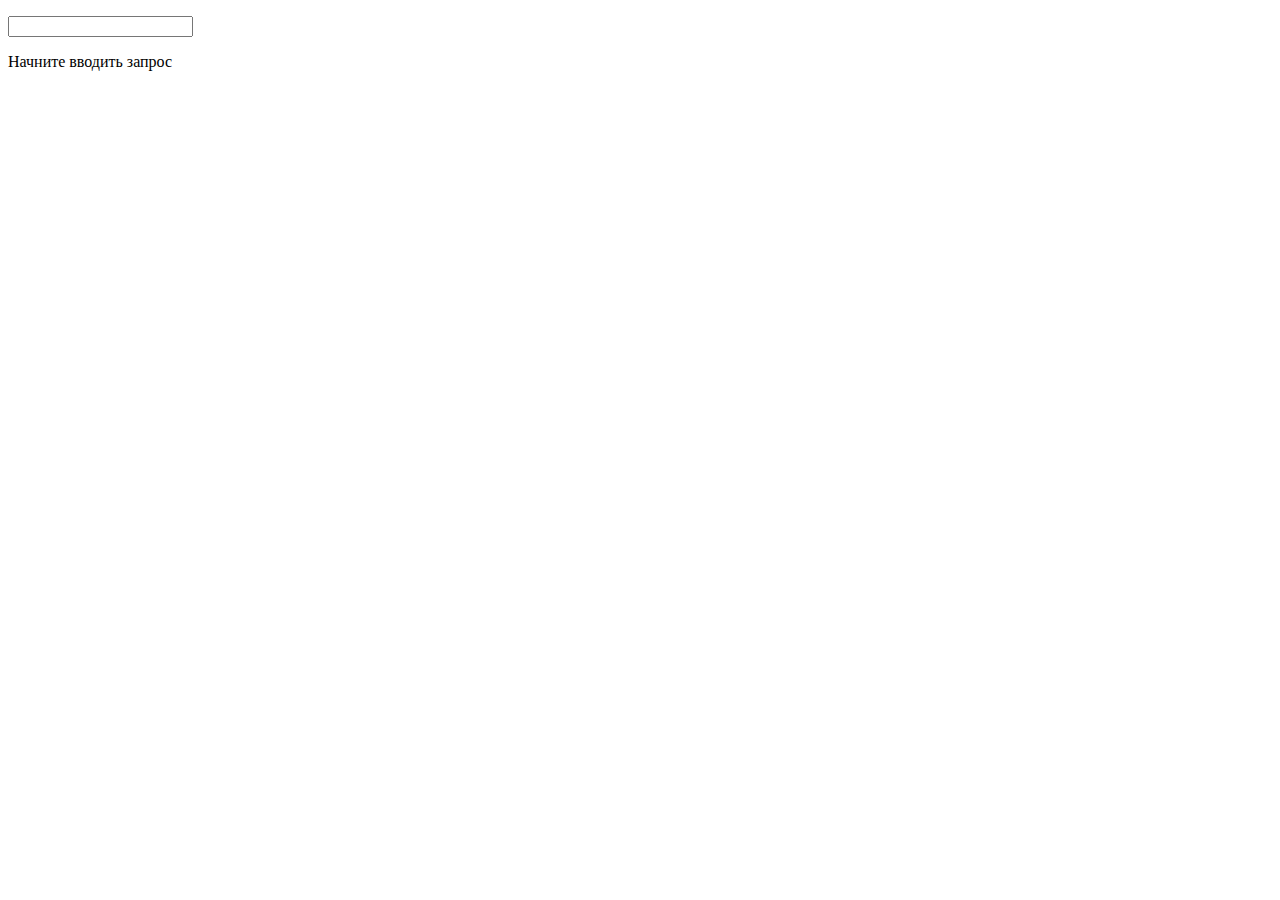
<file: index.html>
<!DOCTYPE html>
<html lang="en">

<head>
    <meta charset="UTF-8">
    <title>Document</title>

</head>


<body>
    <p>
        <input type="text" id="search_input" oninput="makeSearchInData()">
        <div id="result">
            <ul id="ul"></ul>
        </div>
        <div id="clicked">
        </div>
    </p>
    <div id="res_Search">Начните вводить запрос</div>
    <script src="script.js"></script>
    <link rel="stylesheet" type="text/css" href="style.css">

</body>

</html>
</file>
<file: style.css>
* {
  box-sizing: border-box;
}
ul {
  margin: 0;
  padding: 0;
}
/* Стиль элементов списка */
ul li {
  cursor: pointer;
  position: relative;
  padding: 3px 2px 3px 10px;
  background: #eee;
  font-size: 18px;
  transition: 0.2s;

  /* сделайте элементы списка невыбираемыми */
  -webkit-user-select: none;
  -moz-user-select: none;
  -ms-user-select: none;
  user-select: none;
}

/* Установить все нечетные элементы списка в другой цвет (зебра) */
ul li:nth-child(odd) {
  background: #f9f9f9;
}

/* Более темный фон-цвет при наведении */
ul li:hover {
  background: #ddd;
}
.alert {
    padding: 20px;
    background-color: #f44336;
    color: white;
}

.closebtn {
    margin-left: 15px;
    color: white;
    font-weight: bold;
    float: right;
    font-size: 22px;
    line-height: 20px;
    cursor: pointer;
    transition: 0.3s;
}

.closebtn:hover {
    color: black;
}
</file>
